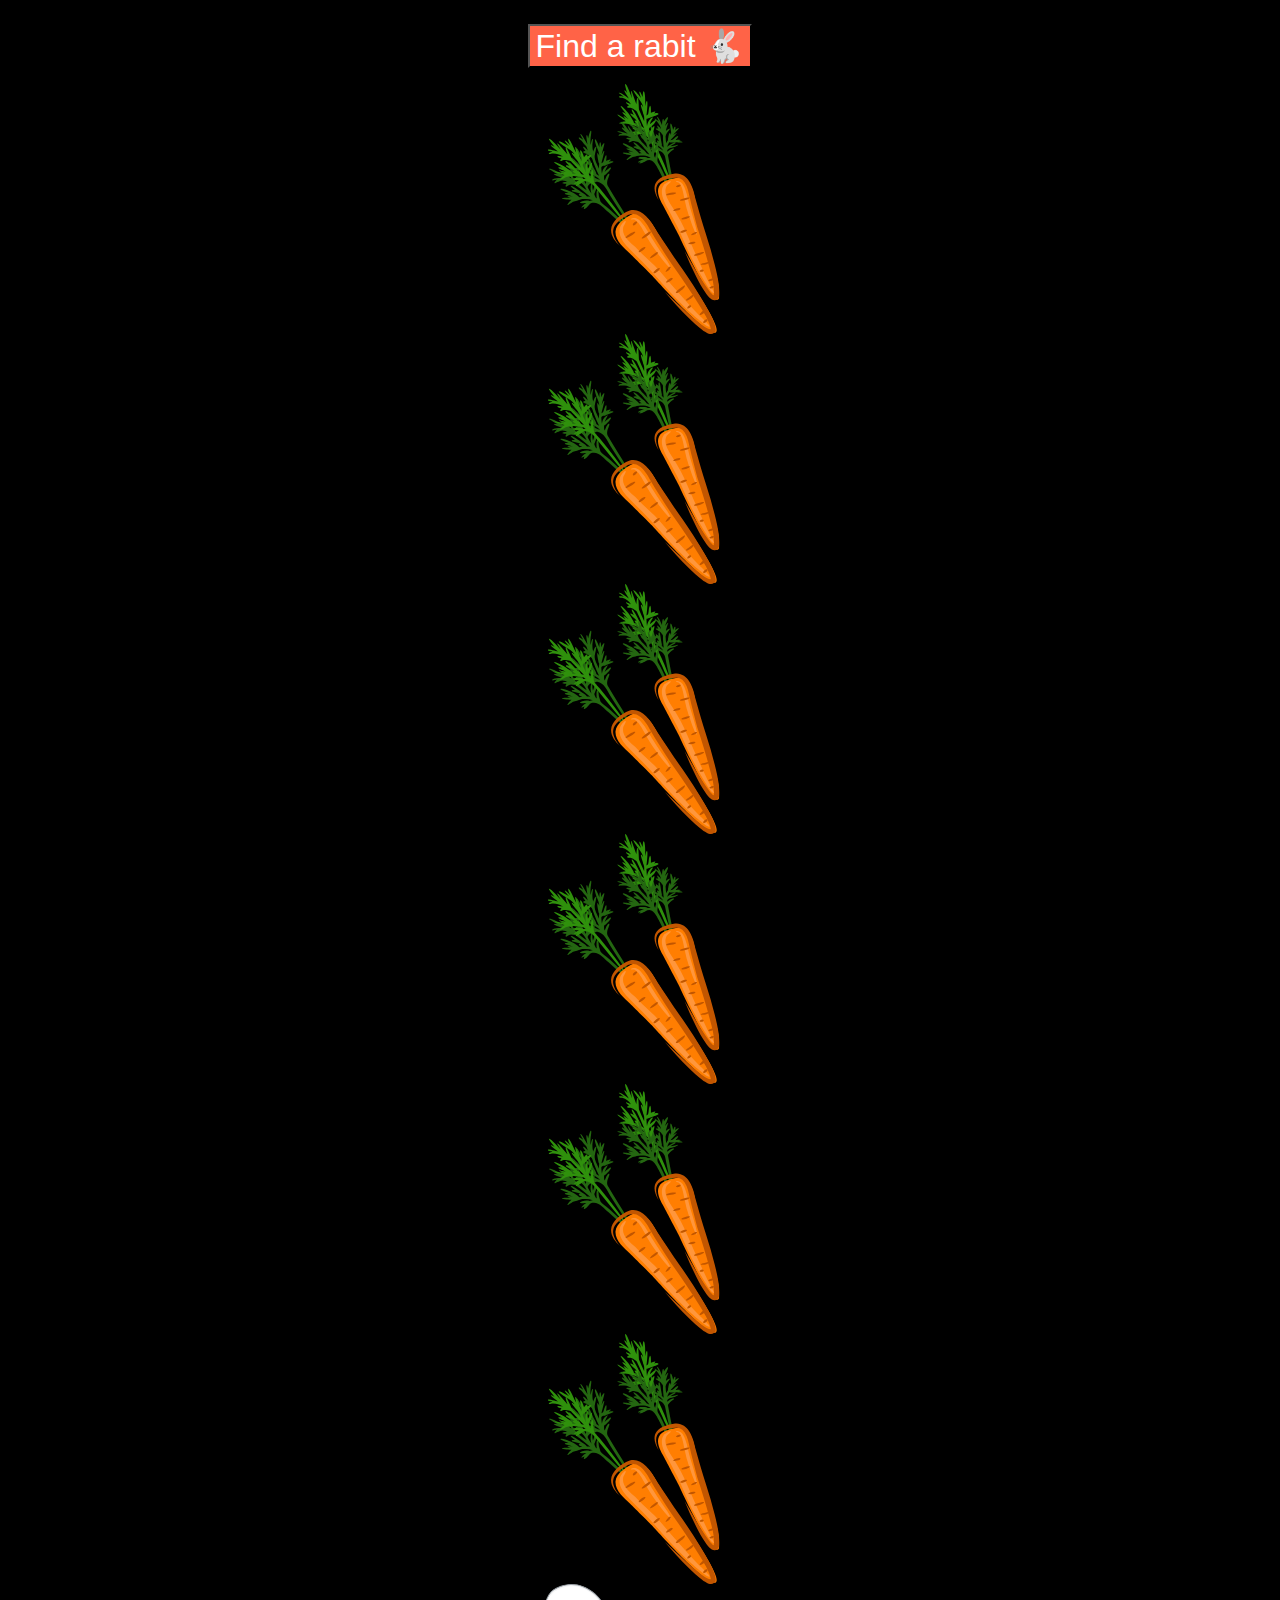
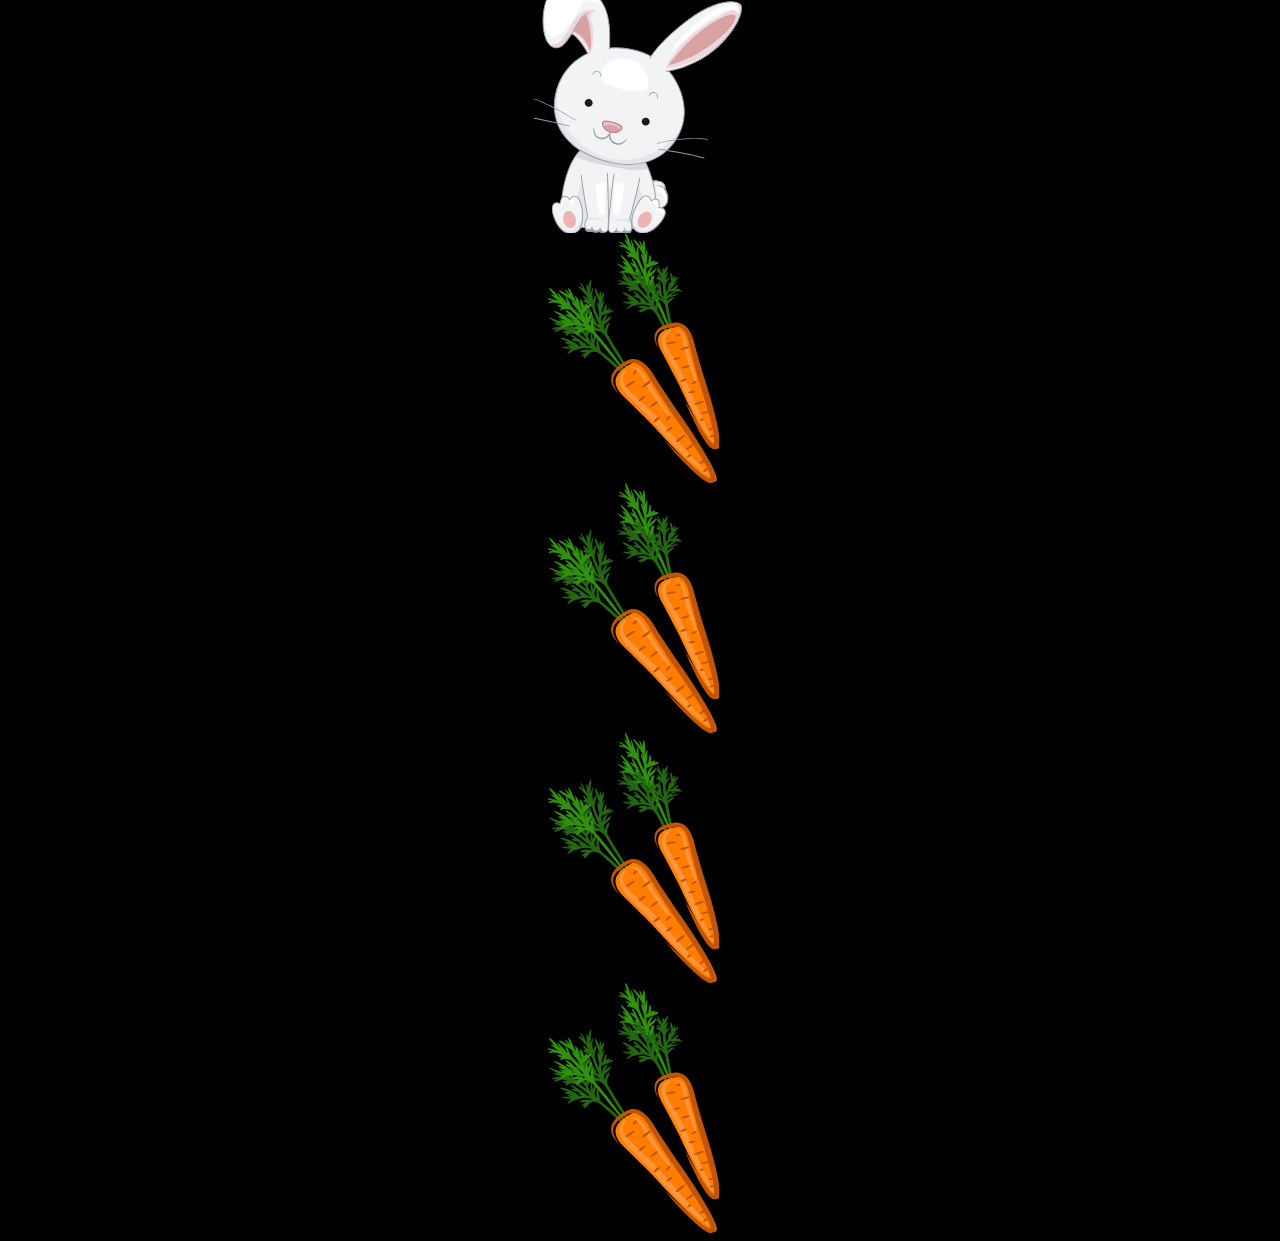
<file: rabbits/index.html>
<!DOCTYPE html>
<html lang="en">
  <head>
    <meta charset="UTF-8" />
    <meta name="viewport" content="width=device-width, initial-scale=1.0" />
    <title>Scroll</title>
    <style>
      body {
        background-color: black;
        text-align: center;
      }

      img {
        display: block;
        text-align: center;
        margin: auto;
      }

      button {
        outline: none;
        background-color: tomato;
        color: white;
        font-size: 32px;
        margin: 16px 0;
        cursor: pointer;
      }
    </style>
  </head>
  <body>
    <button>Find a rabit 🐇</button>
    <img src="img/carrot.png" alt="carrot" />
    <img src="img/carrot.png" alt="carrot" />
    <img src="img/carrot.png" alt="carrot" />
    <img src="img/carrot.png" alt="carrot" />
    <img src="img/carrot.png" alt="carrot" />
    <img src="img/carrot.png" alt="carrot" />
    <img id="rabbit" src="img/rabbit.png" alt="rabbit" />
    <img src="img/carrot.png" alt="carrot" />
    <img src="img/carrot.png" alt="carrot" />
    <img src="img/carrot.png" alt="carrot" />
    <img src="img/carrot.png" alt="carrot" />

    <script>
      const button = document.querySelector("button");
      const rabbit = document.querySelector("#rabbit");
      button.addEventListener("click", (event) => {
        rabbit.scrollIntoView({ behavior: "smooth", block: "center" });
      });
    </script>
  </body>
</html>
</file>
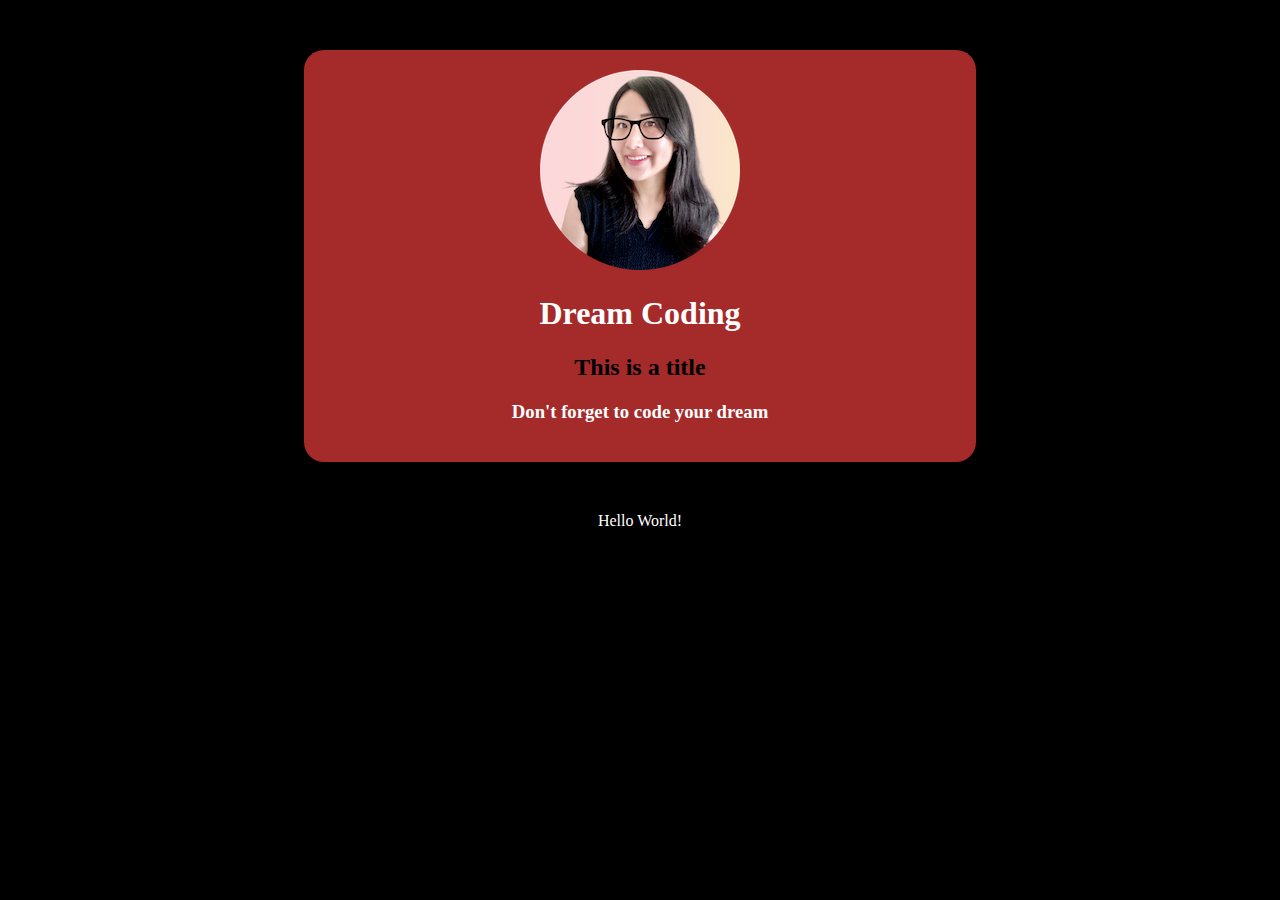
<file: dom_code/dom.html>
<!DOCTYPE html>
<html lang="en">
  <head>
    <meta charset="UTF-8" />
    <meta name="viewport" content="width=device-width, initial-scale=1.0" />
    <title>Document</title>
    <style>
      html {
        padding: 0px;
        margin: 0px;
      }

      body {
        background-color: black;
        text-align: center;
      }
      section {
        width: 50%;
        margin: 50px auto;
        background-color: brown;
        border-radius: 20px;
        padding: 20px;
      }
      img {
        z-index: 100;
        will-change: opacity;
      }
      h1,
      h3,
      span {
        color: white;
      }
    </style>
  </head>
  <body>
    <section>
      <img src="img/avatar.png" alt="avatar" />
      <h1 id="brand">Dream Coding</h1>
      <h3>Don't forget to code your dream</h3>
    </section>
    <span>Hello World!</span>
    <script>
      const section = document.querySelector("section"); // 'img[src="img/avater.png"]' 이런식으로도 사용가능
      const h2 = document.createElement("h2");
      h2.setAttribute("class", "title"); // <h2 class="title"></h2>
      h2.textContent = "This is a title"; // <h2 class="title">This is a title</h2>

      // section.appendChild(h2); // section에 h2 추가
      const h3 = document.querySelector("h3");
      section.insertBefore(h2, h3); // h3 이전에 h2 추가

      // section.innerHTML = `
      //   <img src="img/avatar.png" alt="avatar" />
      //   <h1 id="brand">zzzz!!!</h1>
      // `;

      // section.removeChild(h2);
    </script>
  </body>
</html>
</file>
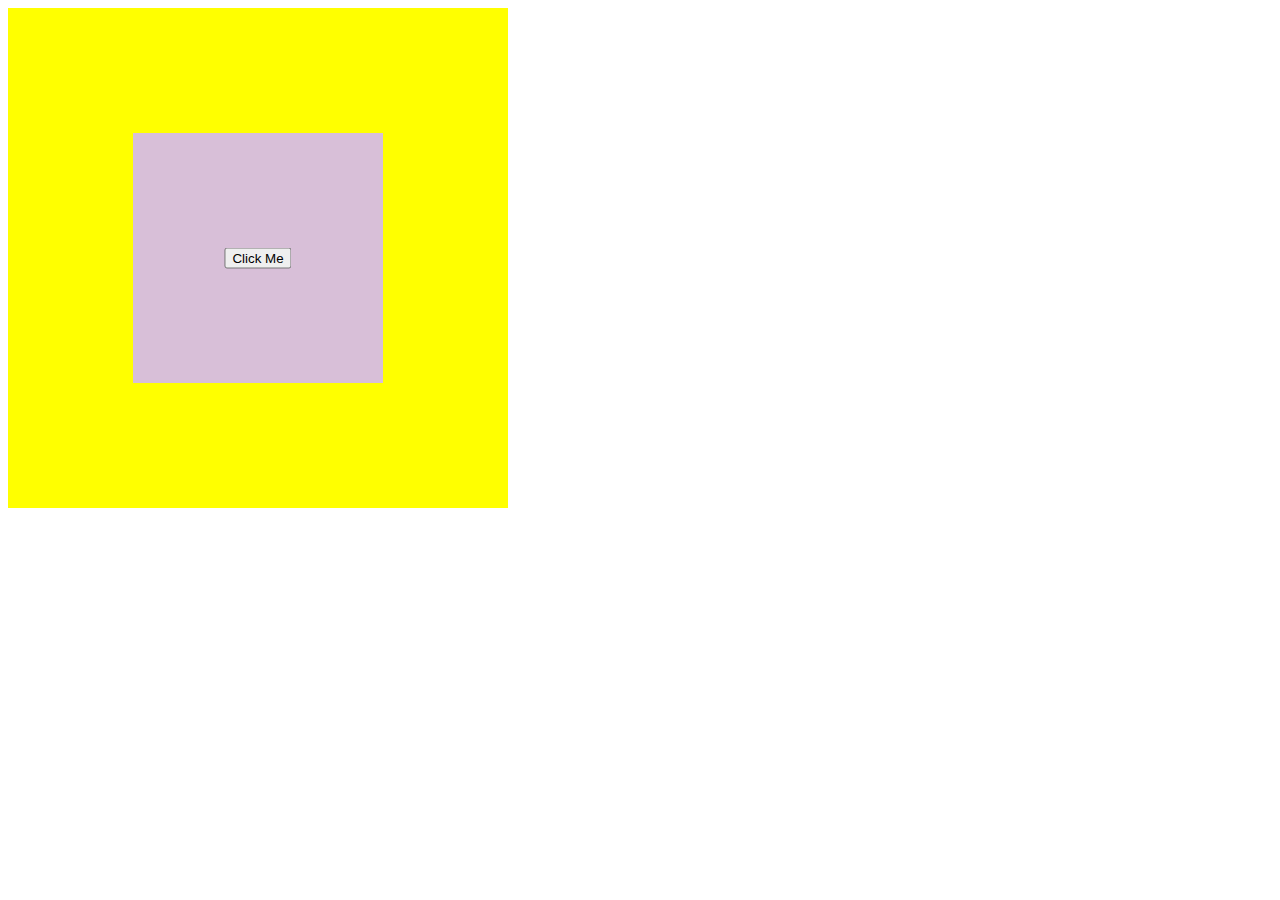
<file: event/event-capture.html>
<!DOCTYPE html>
<html lang="en">
  <head>
    <meta charset="UTF-8" />
    <meta name="viewport" content="width=device-width, initial-scale=1.0" />
    <title>Document</title>
    <style>
      .outer {
        width: 500px;
        height: 500px;
        background-color: yellow;
      }

      .middle {
        width: 50%;
        height: 50%;
        margin: auto;
        background-color: thistle;
        transform: translateY(50%);
      }

      button {
        position: relative;
        top: 50%;
        left: 50%;
        transform: translate(-50%, -50%);
      }
    </style>
  </head>
  <body>
    <div class="outer">
      <div class="middle">
        <button>Click Me</button>
      </div>
    </div>
    <script>
      const outer = document.querySelector(".outer");
      const middle = document.querySelector(".middle");
      const button = document.querySelector("button");

      outer.addEventListener("click", (event) => {
        // event.currentTarget: 감싸고있는 노드(버블링시 여러번 호출)
        // event.target: 클릭한 노드
        if (event.target !== event.currentTarget) return; // 버블링을 해소하기위해선 부모에서 제외하는게 가장좋음
        console.log(`outer: ${event.currentTarget}, ${event.target}`);
      });
      middle.addEventListener("click", (event) => {
        if (event.target !== event.currentTarget) return; // 버블링을 해소하기위해선 부모에서 제외하는게 가장좋음
        console.log(`middle ${event.currentTarget}, ${event.target}`);
      });
      button.addEventListener("click", (event) => {
        console.log(`button1 ${event.currentTarget}, ${event.target}`);
        event.stopPropagation(); // 버블링 제거(상위에서 다른 이벤트를 수행할 수 있으므로 안좋은방법)
      });
      button.addEventListener("click", (event) => {
        console.log(`button2 ${event.currentTarget}, ${event.target}`);
        event.stopImmediatePropagation(); // 현재 이벤트까지만 실행 (상위에서 다른 이벤트를 수행할 수 있으므로 안좋은방법)
      });
    </script>
  </body>
</html>
</file>
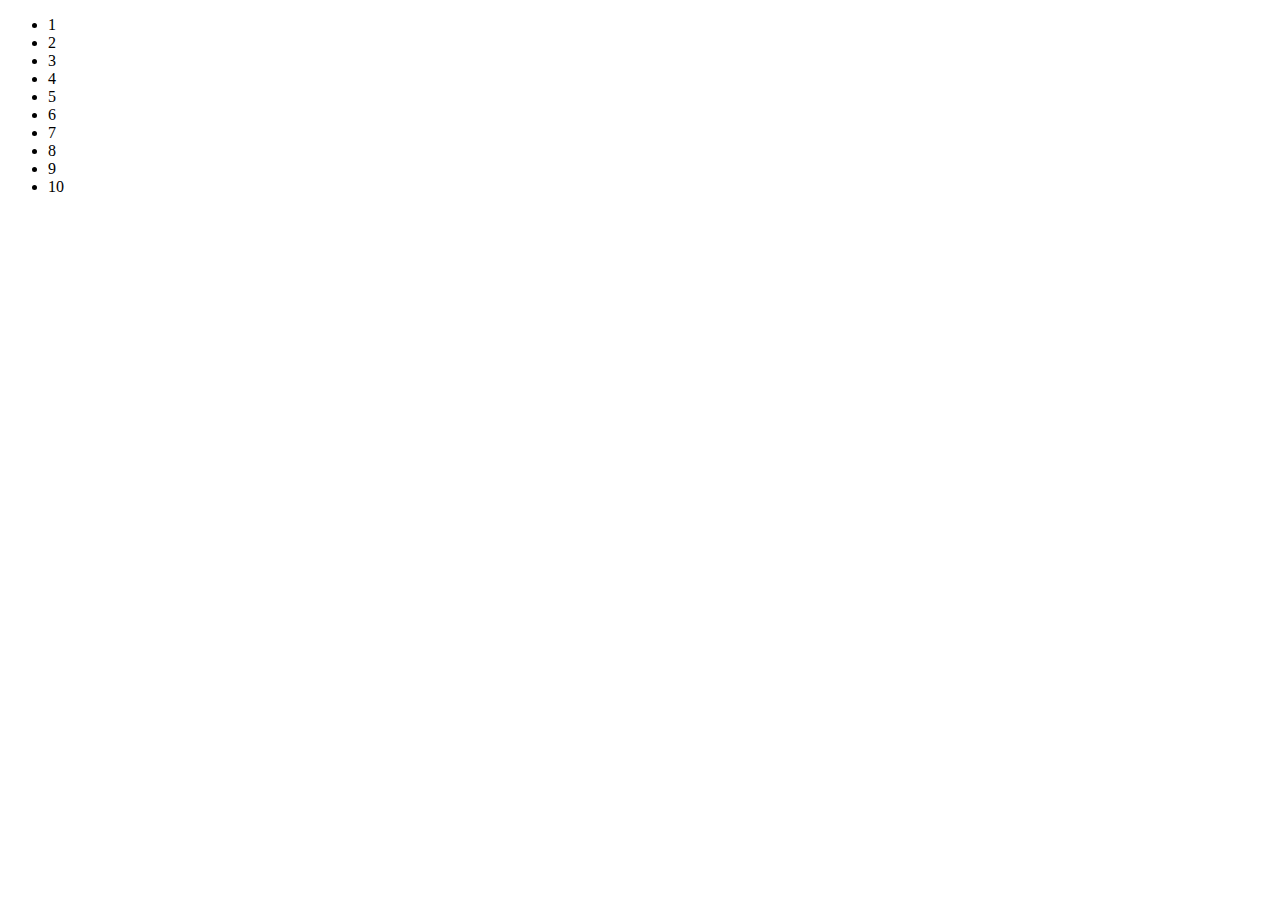
<file: event/event-delegation.html>
<!DOCTYPE html>
<html lang="en">
  <head>
    <meta charset="UTF-8" />
    <meta name="viewport" content="width=device-width, initial-scale=1.0" />
    <title>Document</title>
    <style>
      .selected {
        background-color: yellow;
      }
    </style>
  </head>
  <body>
    <ul>
      <li>1</li>
      <li>2</li>
      <li>3</li>
      <li>4</li>
      <li>5</li>
      <li>6</li>
      <li>7</li>
      <li>8</li>
      <li>9</li>
      <li>10</li>
    </ul>
    <script>
      // Bad
      // const lis = document.querySelectorAll('li');
      // lis.forEach(li => {
      //   li.addEventListener('click', () => {
      //     li.classList.add('selected');
      //   });
      // });

      // Coooooooool 🙌
      const ul = document.querySelector('ul');
      ul.addEventListener('click', event => {
        if (event.target.tagName == 'LI') {
          event.target.classList.add('selected');
        }
      });
    </script>
  </body>
</html>
</file>
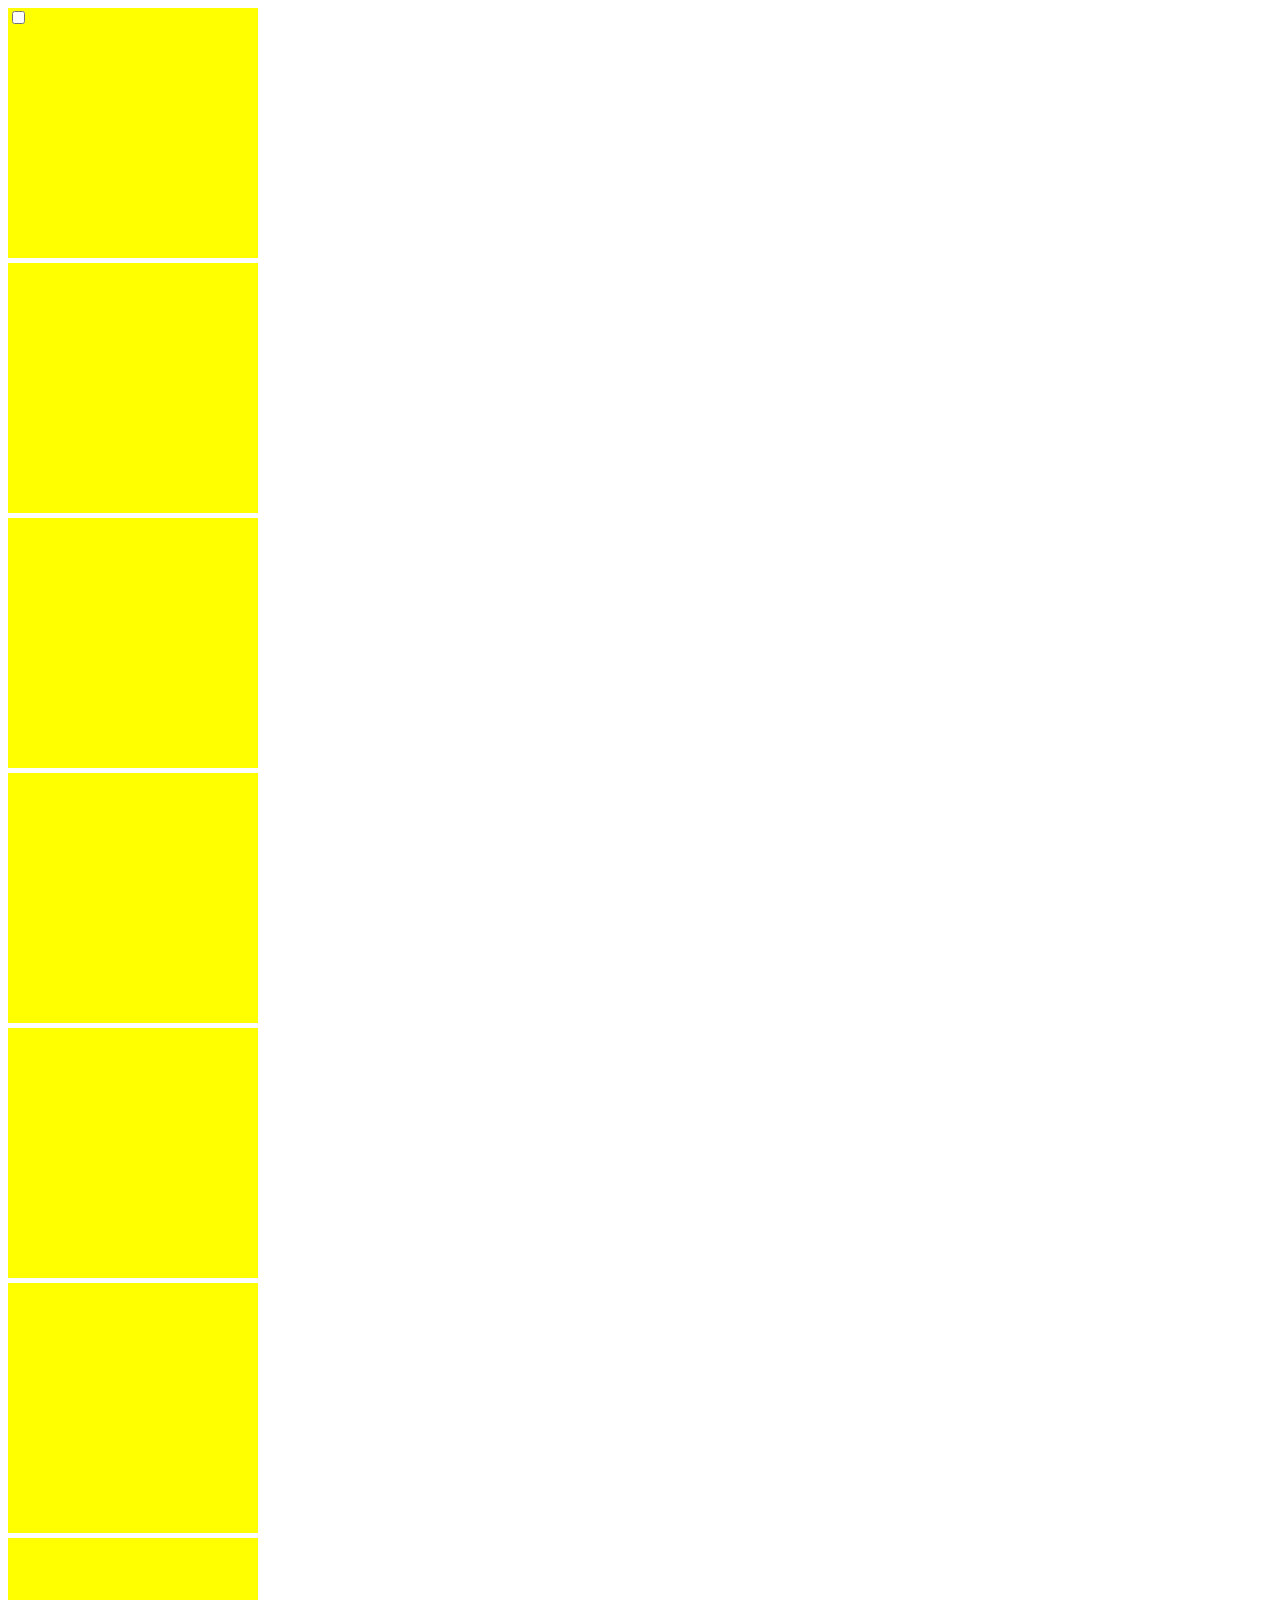
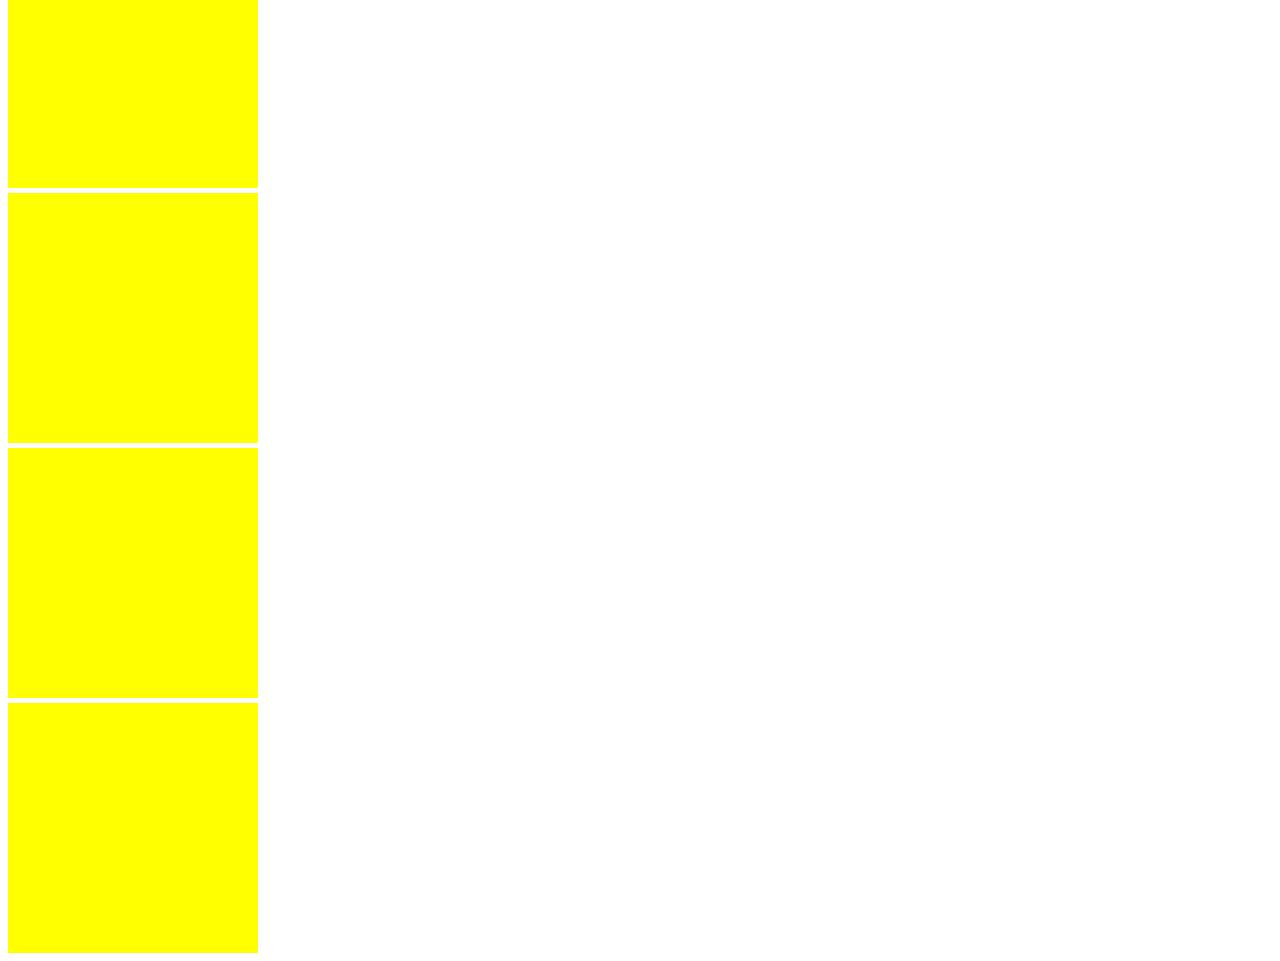
<file: event/event-prevent.html>
<!DOCTYPE html>
<html lang="en">
  <head>
    <meta charset="UTF-8" />
    <meta name="viewport" content="width=device-width, initial-scale=1.0" />
    <title>Document</title>
    <style>
      div {
        width: 250px;
        height: 250px;
        background-color: yellow;
        margin-bottom: 5px;
      }
    </style>
  </head>
  <body>
    <div>
      <input type="checkbox" />
    </div>
    <div></div>
    <div></div>
    <div></div>
    <div></div>
    <div></div>
    <div></div>
    <div></div>
    <div></div>
    <div></div>
    <script>
      document.addEventListener(
        "wheel",
        (event) => {
          console.log("scrolling");
          event.preventDefault();
        },
        { passive: false } // 옵션을 넣을순 있지만 안건드는걸 추천
      );
      const checkbox = document.querySelector("input");
      checkbox.addEventListener("click", (event) => {
        // long
        console.log("checked");
        event.preventDefault();
      });
    </script>
  </body>
</html>
</file>
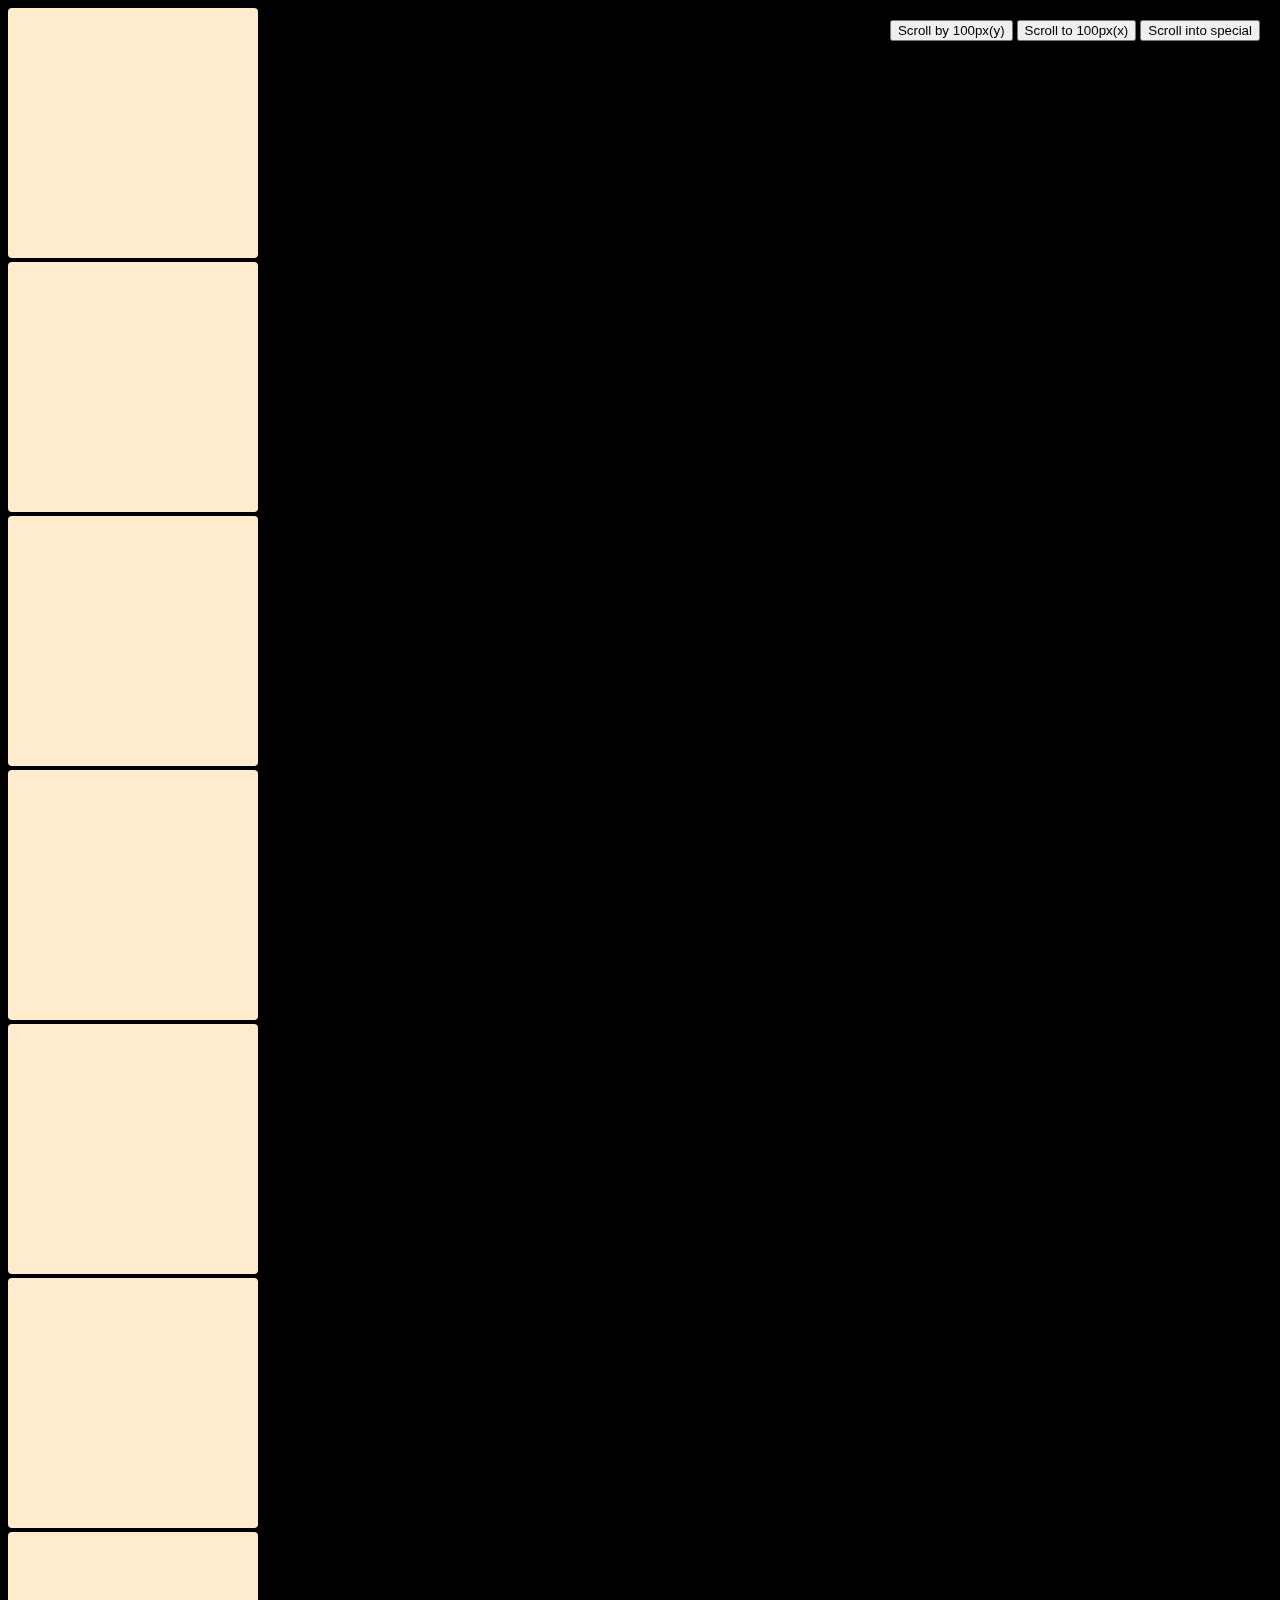
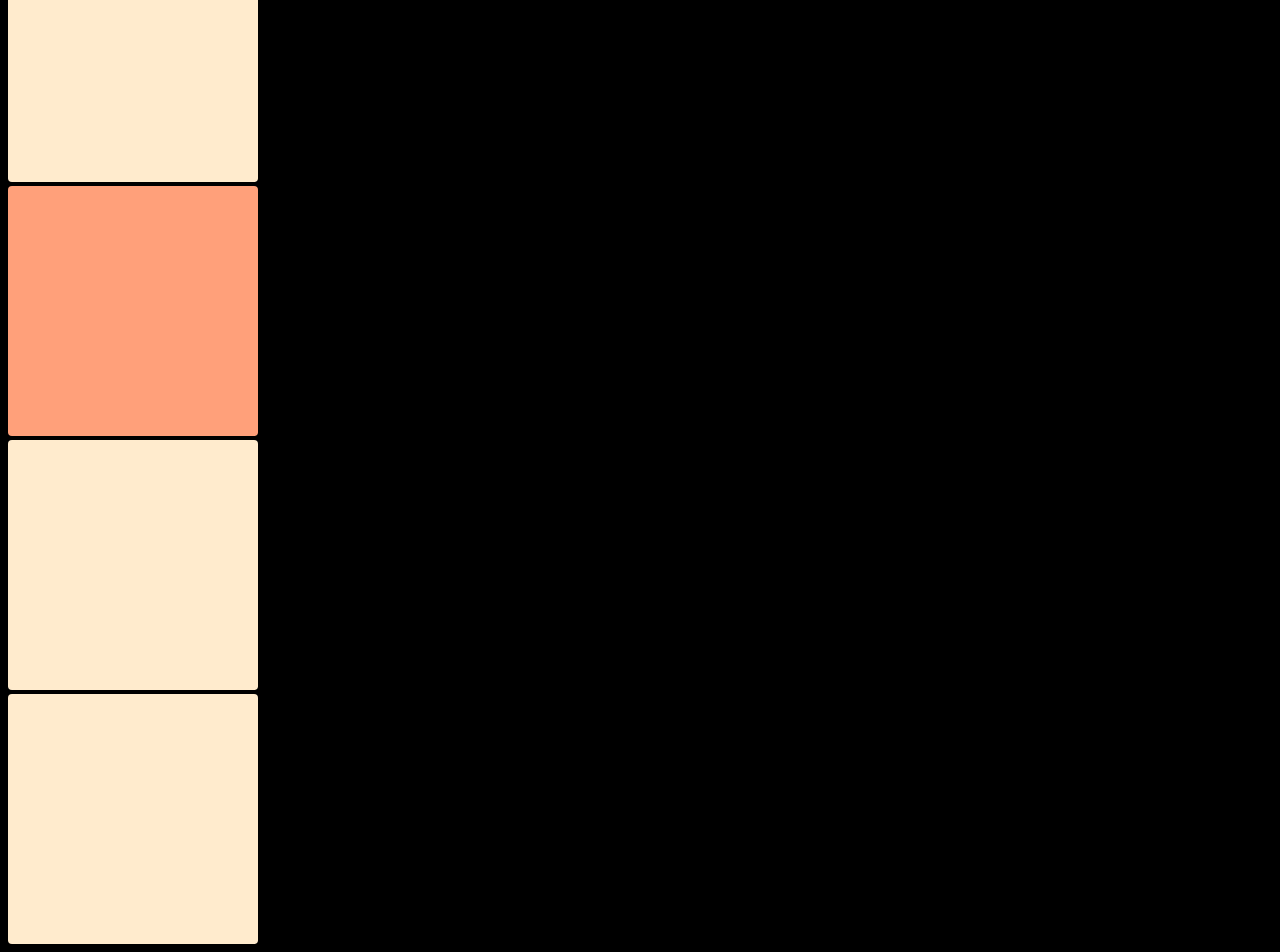
<file: browser/chap1/window-coordinates.html>
<!DOCTYPE html>
<html lang="en">
  <head>
    <meta charset="UTF-8" />
    <meta name="viewport" content="width=device-width, initial-scale=1.0" />
    <title>Coordinates</title>
    <style>
      body {
        background-color: black;
        /* overflow: hidden; */
      }
      div {
        width: 250px;
        height: 250px;
        background-color: blanchedalmond;
        margin-bottom: 4px;
        border-radius: 4px;
      }
      .special {
        background-color: lightsalmon;
      }
      aside {
        position: fixed;
        top: 20px;
        right: 20px;
      }
    </style>
  </head>
  <body>
    <div></div>
    <div></div>
    <div></div>
    <div></div>
    <div></div>
    <div></div>
    <div></div>
    <div class="special"></div>
    <div></div>
    <div></div>
    <aside>
      <button class="scroll-by">Scroll by 100px(y)</button>
      <button class="scroll-to">Scroll to 100px(x)</button>
      <button class="scroll-into">Scroll into special</button>
    </aside>
  </body>
  <script>
    const special = document.querySelector(".special");
    document.addEventListener("click", (event) => {
      const rect = special.getBoundingClientRect();
      console.log(rect);
      console.log(`client ${event.clientX}  ${event.clientY}`);
      console.log(`page ${event.pageX}  ${event.pageY}`);
    });

    const scrollBy = document.querySelector(".scroll-by");
    const scrollTo = document.querySelector(".scroll-to");
    const scrollInto = document.querySelector(".scroll-into");
    scrollBy.addEventListener("click", () => {
      // window.scrollBy(0, 100);
      window.scrollBy({ top: 100, left: 0, behavior: "smooth" });
    });
    scrollTo.addEventListener("click", () => {
      // window.scrollTo(0, 100);
      window.scrollTo({ top: 100, left: 0, behavior: "smooth" });
    });
    scrollInto.addEventListener("click", () => {
      // special.scrollIntoView();
      special.scrollIntoView({ behavior: "smooth" });
    });
  </script>
</html>
</file>
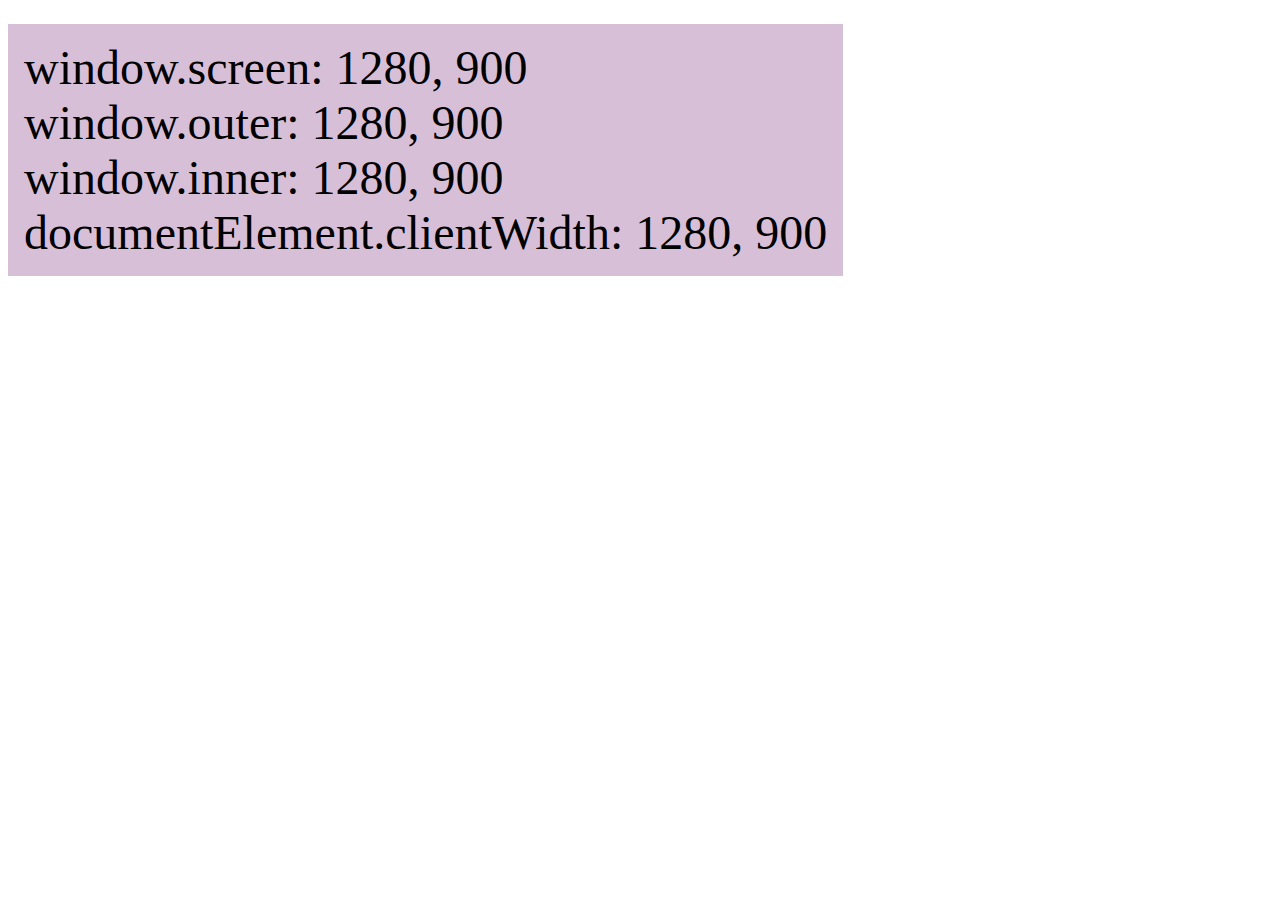
<file: browser/chap1/window-size.html>
<!DOCTYPE html>
<html lang="en">
  <head>
    <meta charset="UTF-8" />
    <meta name="viewport" content="width=device-width, initial-scale=1.0" />
    <title>Window Size</title>
    <style>
      .tag {
        display: inline-block;
        background-color: thistle;
        padding: 16px;
        margin-top: 16px;
        font-size: 48px;
      }
    </style>
  </head>
  <body>
    <div class="tag">Window Size</div>
  </body>
  <script>
    const tag = document.querySelector(".tag");

    function updateTag() {
      tag.innerHTML = `
        window.screen: ${window.screen.width}, ${window.screen.height} <br/>
        window.outer: ${window.outerWidth}, ${window.outerHeight} <br/>
        window.inner: ${window.innerWidth}, ${window.innerHeight} <br/>
        documentElement.clientWidth: ${document.documentElement.clientWidth}, ${document.documentElement.clientHeight}
      `;
    }

    window.addEventListener("resize", () => {
      updateTag();
    });
    updateTag();
  </script>
</html>
</file>
